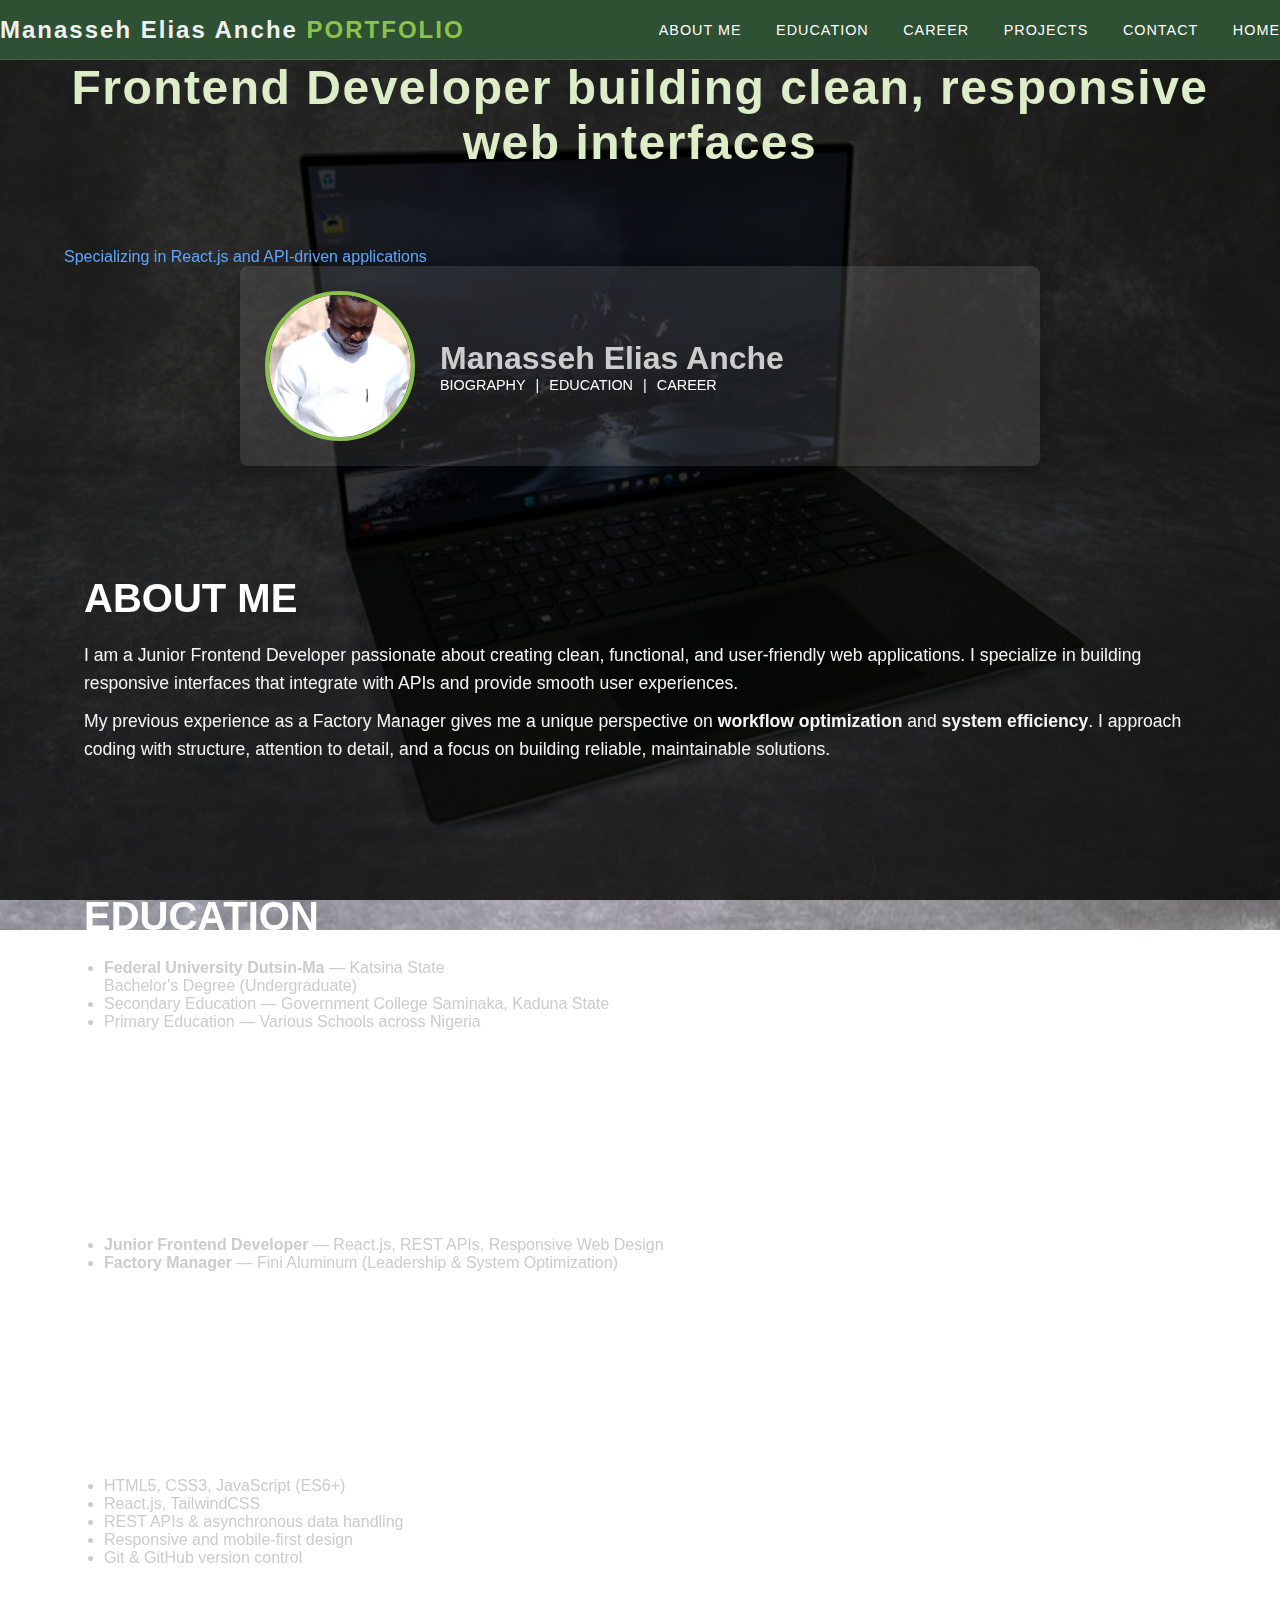
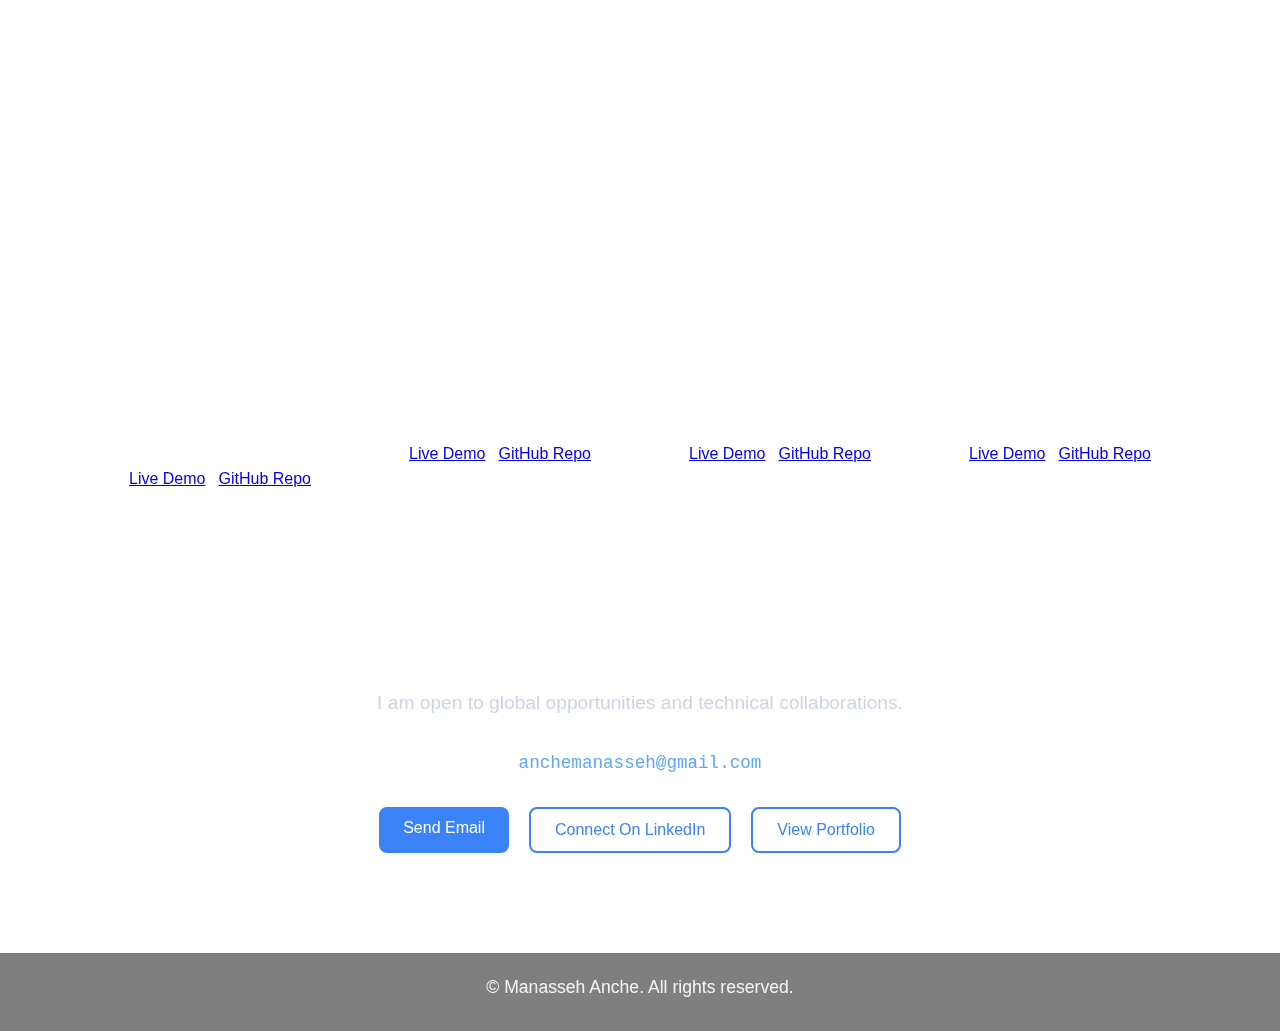
<file: index.html>
<!doctype html>
<html lang="en">
  <head>
    <meta charset="UTF-8" />
    <meta name="viewport" content="width=device-width, initial-scale=1.0" />
    <title>Manasseh Elias Anche's Portfolio</title>
    <link rel="stylesheet" href="styles.css" />
  </head>
  <body>
    <!-- HEADER -->
    <header class="header">
      <div class="navbar">
        <div class="logo">Manasseh Elias Anche <span>PORTFOLIO</span></div>
        <nav class="nav-links">
          <a href="#biography">ABOUT ME</a>
          <a href="#education">EDUCATION</a>
          <a href="#career">CAREER</a>
          <a href="#projects">PROJECTS</a>
          <a href="#contact">CONTACT</a>
          <a href="#">HOME</a>
        </nav>
      </div>
    </header>

    <main class="hero">
      <div class="container">
        <h1 class="tagline">
          Frontend Developer building clean, responsive web interfaces
        </h1>
        <br />
        <span style="color: #60a5fa"
          >Specializing in React.js and API-driven applications</span
        >

        <!-- PROFILE CARD -->
        <div class="profile-card">
          <div class="profile-image-container">
            <img
              src="photo/manas.jpg"
              class="profile-image"
              alt="Manasseh Elias Anche"
            />
          </div>
          <div class="profile-details">
            <h1>Manasseh Elias Anche</h1>
            <div class="keywords">
              <span>BIOGRAPHY</span> | <span>EDUCATION</span> |
              <span>CAREER</span>
            </div>
          </div>
        </div>

        <!-- BIOGRAPHY -->
        <section id="biography">
          <h2>ABOUT ME</h2>
          <p>
            I am a Junior Frontend Developer passionate about creating clean,
            functional, and user-friendly web applications. I specialize in
            building responsive interfaces that integrate with APIs and provide
            smooth user experiences.
          </p>
          <p>
            My previous experience as a Factory Manager gives me a unique
            perspective on <strong>workflow optimization</strong> and
            <strong>system efficiency</strong>. I approach coding with
            structure, attention to detail, and a focus on building reliable,
            maintainable solutions.
          </p>
        </section>

        <!-- EDUCATION -->
        <section id="education">
          <h2>EDUCATION</h2>
          <ul>
            <li>
              <strong>Federal University Dutsin-Ma</strong> — Katsina State
              <br />
              Bachelor's Degree (Undergraduate)
            </li>
            <li>
              Secondary Education — Government College Saminaka, Kaduna State
            </li>
            <li>Primary Education — Various Schools across Nigeria</li>
          </ul>
        </section>

        <!-- CAREER -->
        <section id="career">
          <h2>CAREER</h2>
          <ul>
            <li>
              <strong>Junior Frontend Developer</strong> — React.js, REST APIs,
              Responsive Web Design
            </li>
            <li>
              <strong>Factory Manager</strong> — Fini Aluminum (Leadership &
              System Optimization)
            </li>
          </ul>
        </section>

        <!-- SKILLS (NEW SECTION) -->
        <section id="skills">
          <h2>SKILLS</h2>
          <ul>
            <li>HTML5, CSS3, JavaScript (ES6+)</li>
            <li>React.js, TailwindCSS</li>
            <li>REST APIs & asynchronous data handling</li>
            <li>Responsive and mobile-first design</li>
            <li>Git & GitHub version control</li>
          </ul>
        </section>

        <!-- PROJECTS -->
        <section id="projects">
          <h2>PROJECTS</h2>
          <div class="project-section">
            <div class="project">
              <h3>Farm Inventory App</h3>
              <p>
                Built a system to manage stock levels and financial tracking for
                agricultural operations. Implemented dynamic visualizations for
                real-time inventory insights.
              </p>
              <p><strong>Tech Used:</strong> React.js, TailwindCSS, REST API</p>
              <p>
                <a href="https://mantis-pro.vercel.app" target="_blank"
                  >Live Demo</a
                >
                |
                <a
                  href="https://github.com/Berserker71130/farm-inventory"
                  target="_blank"
                  >GitHub Repo</a
                >
              </p>
            </div>

            <div class="project">
              <h3>E-commerce Page</h3>
              <p>
                Developed a modular e-commerce interface with responsive state
                management for a smooth shopping experience.
              </p>
              <p><strong>Tech Used:</strong> React.js, TailwindCSS</p>
              <p>
                <a href="https://ecommerce-jztm.vercel.app" target="_blank"
                  >Live Demo</a
                >
                |
                <a
                  href="https://github.com/Berserker71130/ecommerce"
                  target="_blank"
                  >GitHub Repo</a
                >
              </p>
            </div>

            <div class="project">
              <h3>Weather Application</h3>
              <p>
                Integrated public APIs to fetch weather data dynamically and
                display real-time updates with responsive UI design.
              </p>
              <p>
                <strong>Tech Used:</strong> React.js, TailwindCSS, Fetch API
              </p>
              <p>
                <a href="https://velocity-smoky-pi.vercel.app" target="_blank"
                  >Live Demo</a
                >
                |
                <a
                  href="https://github.com/Berserker71130/velocity"
                  target="_blank"
                  >GitHub Repo</a
                >
              </p>
            </div>

            <div class="project">
              <h3>PayWallet App</h3>
              <p>
                Built a digital wallet interface with real-time currency updates
                and conversion functionality for accurate financial
                transactions.
              </p>
              <p>
                <strong>Tech Used:</strong> React.js, Context API, TailwindCSS
              </p>
              <p>
                <a href="https://paywallet-app1.vercel.app" target="_blank"
                  >Live Demo</a
                >
                |
                <a
                  href="https://github.com/Berserker71130/paywallet-app1"
                  target="_blank"
                  >GitHub Repo</a
                >
              </p>
            </div>
          </div>
        </section>

        <!-- CONTACT -->
        <section id="contact" style="padding: 40px 0; text-align: center">
          <h2 style="font-size: 2.5rem; margin-bottom: 20px">
            Let's Build Something Great
          </h2>
          <p style="font-size: 1.2rem; margin-bottom: 30px; color: #cbd5e1">
            I am open to global opportunities and technical collaborations.
          </p>

          <p
            style="
              font-family: &quot;Courier New&quot;, Courier, monospace;
              font-size: 1.1rem;
              color: #60a5fa;
              margin-bottom: 30px;
            "
          >
            anchemanasseh@gmail.com
          </p>
          <div
            class="contact-links"
            style="display: flex; justify-content: center; gap: 20px"
          >
            <a
              href="mailto:anchemanasseh@gmail.com"
              class="btn"
              style="
                padding: 12px 24px;
                background-color: #3b82f6;
                color: white;
                border-radius: 8px;
                text-decoration: none;
              "
              >Send Email</a
            >
            <a
              href="https://linkedin.com/in/manasseh-anche-a40840380"
              class="btn"
              style="
                padding: 12px 24px;
                border: 2px solid #3b82f6;
                color: #3b82f6;
                border-radius: 8px;
                text-decoration: none;
              "
              >Connect On LinkedIn</a
            >
            <a
              href="https://portfoliodesign-one.vercel.app"
              class="btn"
              style="
                padding: 12px 24px;
                border: 2px solid #3b82f6;
                color: #3b82f6;
                border-radius: 8px;
                text-decoration: none;
              "
              >View Portfolio</a
            >
          </div>
        </section>
      </div>
    </main>

    <!-- FOOTER -->
    <footer>
      <p>&copy; Manasseh Anche. All rights reserved.</p>
    </footer>
  </body>
</html>
</file>
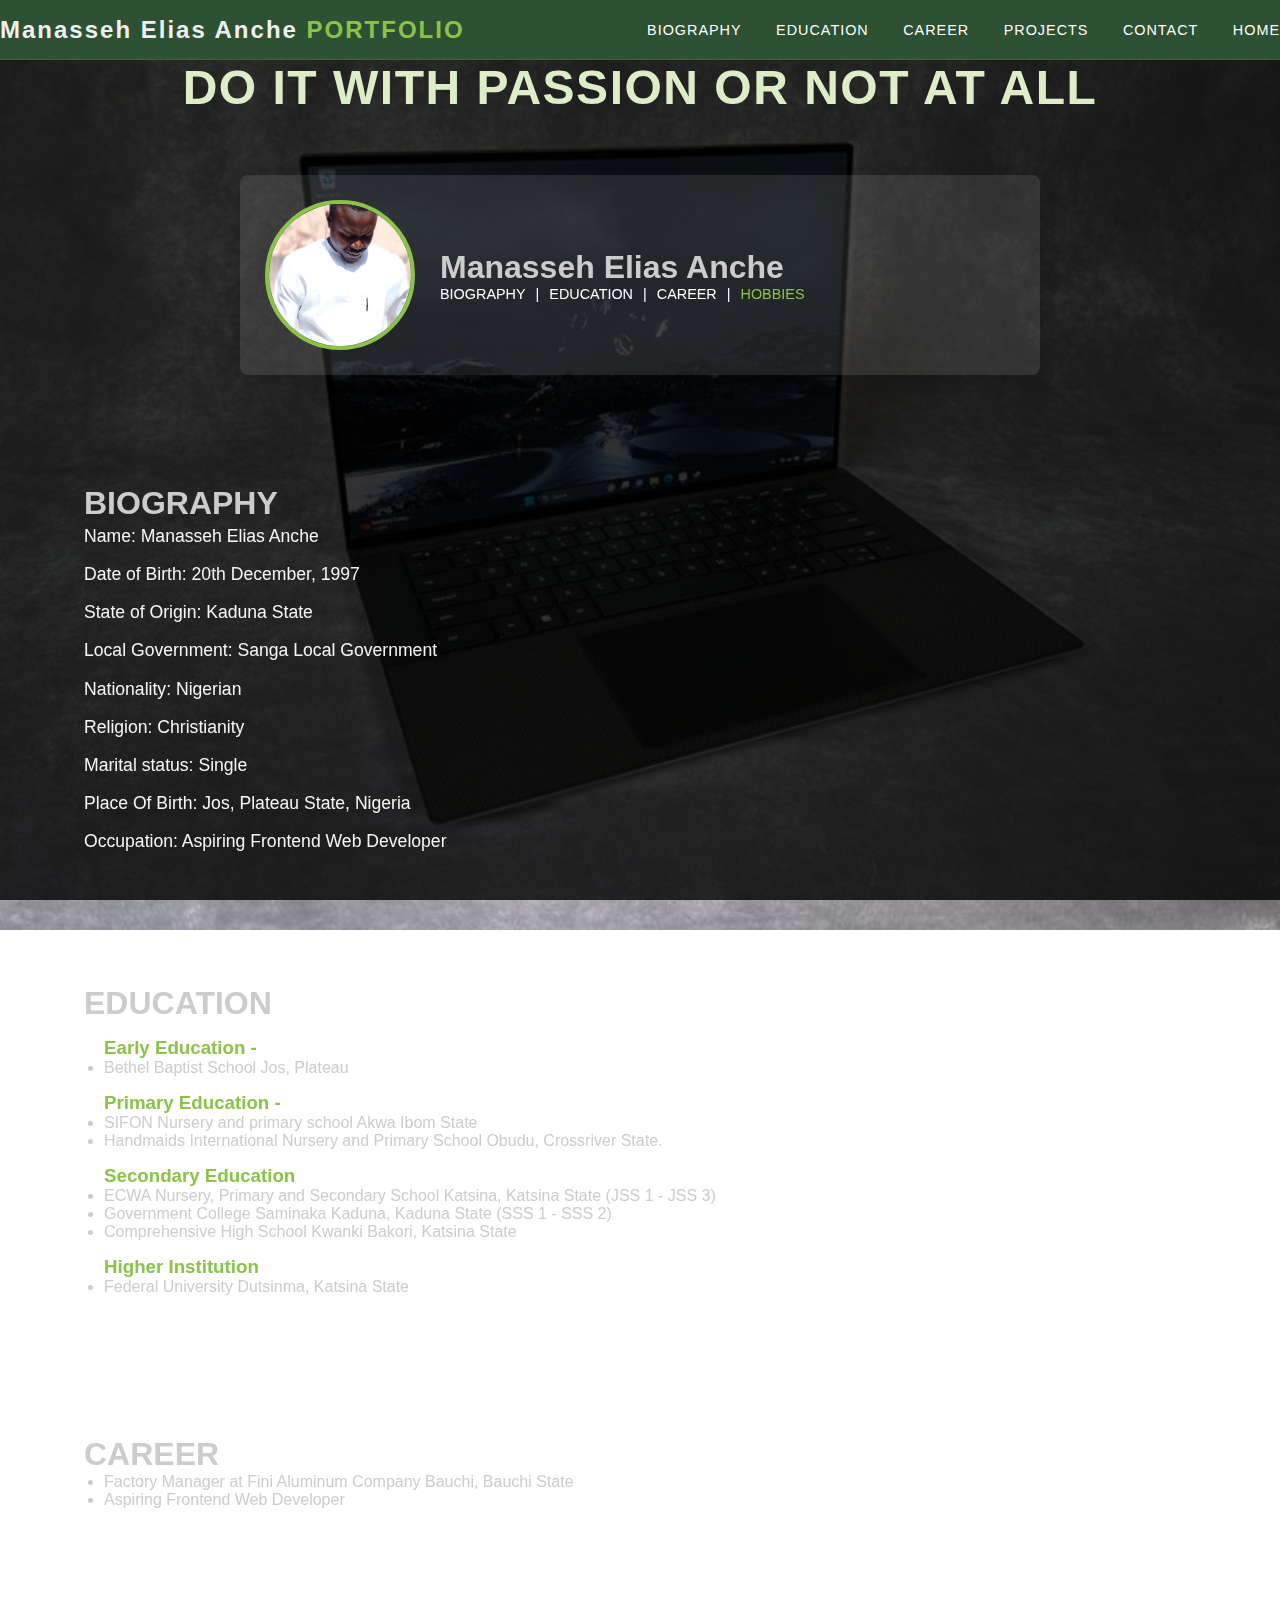
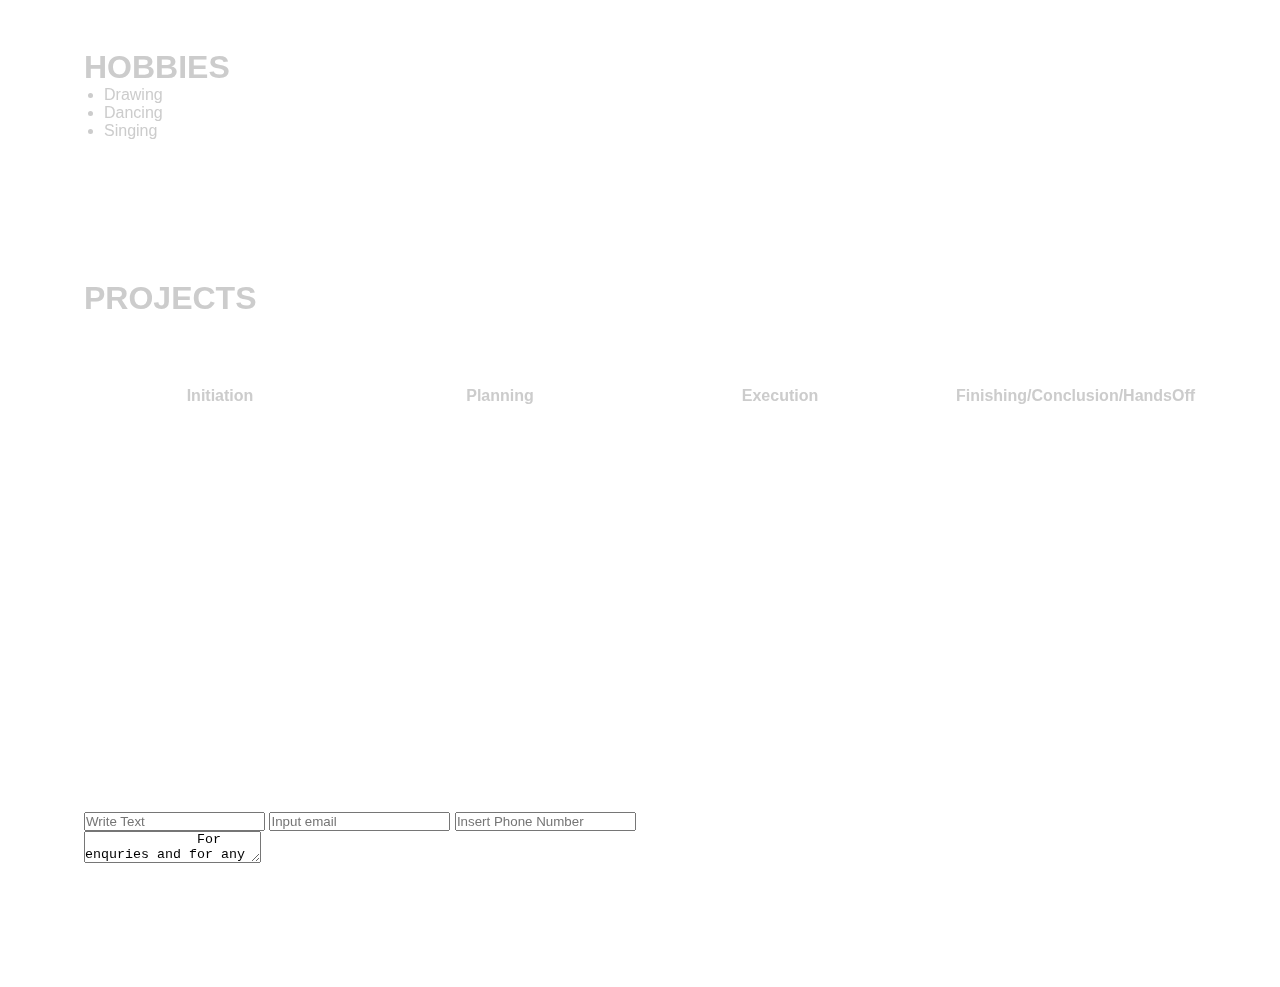
<file: portfolio_design.html>
<!DOCTYPE html>
<html lang="en">
  <head>
    <meta charset="UTF-8" />
    <meta name="viewport" content="width=device-width, initial-scale=1.0" />
    <title>Manasseh Elias Anche's Portfolio</title>
    <link rel="stylesheet" href="styles.css" />
  </head>
  <body>
    <header class="header">
      <div class="navbar">
        <div class="logo">Manasseh Elias Anche <span>PORTFOLIO</span></div>
        <nav class="nav-links">
          <a href="#biography">BIOGRAPHY</a>
          <a href="#education">EDUCATION</a>
          <a href="#career">CAREER</a>
          <a href="#projects">PROJECTS</a>
          <a href="#contact">CONTACT</a>
          <a href="#">HOME</a>
        </nav>
      </div>
    </header>

    <main class="hero">
      <div class="container">
        <h1 class="tagline">DO IT WITH PASSION OR NOT AT ALL</h1>

        <div class="profile-card">
          <div class="profile-image-container">
            <img
              src="photo/manas.jpg"
              class="profile-image"
              alt="Manasseh Elias Anche"
            />
          </div>

          <div class="profile-details">
            <h1>Manasseh Elias Anche</h1>

            <div class="keywords">
              <span>BIOGRAPHY</span>| <span>EDUCATION</span>|
              <span>CAREER</span>|
              <span class="accent-color">HOBBIES</span>
            </div>
          </div>
        </div>

        <!-- Biography Section -->
        <section class="biography-section" id="biography">
          <h1>BIOGRAPHY</h1>
          <p>Name: Manasseh Elias Anche</p>
          <p>Date of Birth: 20th December, 1997</p>
          <p>State of Origin: Kaduna State</p>
          <p>Local Government: Sanga Local Government</p>
          <p>Nationality: Nigerian</p>
          <p>Religion: Christianity</p>
          <p>Marital status: Single</p>
          <p>Place Of Birth: Jos, Plateau State, Nigeria</p>
          <p>Occupation: Aspiring Frontend Web Developer</p>
        </section>

        <!-- Education section -->
        <section class="education-section" id="education">
          <h1>EDUCATION</h1>
          <ul>
            <h3>Early Education -</h3>
            <li>Bethel Baptist School Jos, Plateau</li>

            <h3>Primary Education -</h3>
            <li>SIFON Nursery and primary school Akwa Ibom State</li>
            <li>
              Handmaids International Nursery and Primary School Obudu,
              Crossriver State.
            </li>

            <h3>Secondary Education</h3>
            <li>
              ECWA Nursery, Primary and Secondary School Katsina, Katsina State
              (JSS 1 - JSS 3)
            </li>
            <li>
              Government College Saminaka Kaduna, Kaduna State (SSS 1 - SSS 2)
            </li>
            <li>Comprehensive High School Kwanki Bakori, Katsina State</li>

            <h3>Higher Institution</h3>
            <li>Federal University Dutsinma, Katsina State</li>
          </ul>
        </section>

        <!-- Career section -->
        <section class="career-section" id="career">
          <h1>CAREER</h1>
          <ul>
            <li>
              Factory Manager at Fini Aluminum Company Bauchi, Bauchi State
            </li>
            <li>Aspiring Frontend Web Developer</li>
          </ul>
        </section>

        <!-- Hobby section -->
        <section>
          <h1>HOBBIES</h1>
          <ul>
            <li>Drawing</li>
            <li>Dancing</li>
            <li>Singing</li>
          </ul>
        </section>

        <!-- project section -->
        <section id="projects">
          <h1 class="projectss">PROJECTS</h1>
          <div class="project-section">
            <div class="pro-1">
              <h3>Project 1</h3>
              <h4>Initiation</h4>
              <p>
                Involves the acceptance of the project and gathering as much
                information as possible of what it takes to get the project
                done, tool and resources required are of great importance
              </p>
            </div>
            <div class="pro-2">
              <h3>
                Project 2
                <h4>Planning</h4>
                <p>
                  At this phase, all teams involved sit to map down the how, the
                  duration and the time span for the completion of the project,
                  also looking at the cost, available resources and also being
                  prepared for unforseen contingencies or inexpected event or
                  sudden events, all covered for.
                </p>
              </h3>
            </div>
            <div class="pro-3">
              <h3>
                Project 3
                <h4>Execution</h4>
                <p>
                  This is the ALL HAND ON DECK phase, nwith the initiation and
                  planning all done,nothing left than the commencement of the
                  project and to see it finished.
                </p>
              </h3>
            </div>
            <div class="pro-4">
              <h3>
                Project 4
                <h4>Finishing/Conclusion/HandsOff</h4>
                <p>
                  This involves the completion of the project, making sure all
                  tests have been done, all bugs fixed and malfunctions
                  corrected, designs perfectly done, and finally handing it over
                  to the client of the whole process, this as well as signing
                  off the project.
                </p>
              </h3>
            </div>
          </div>
        </section>

        <section class="form-section" id="contact">
          <form>
            <input type="text" class="text" placeholder="Write Text" />
            <input type="email" class="email" placeholder="Input email" />
            <input
              type="phone"
              class="number"
              placeholder="Insert Phone Number"
            />
          </form>
          <textarea class="text-area" name="contact-me" id="contact">
              For enquries and for any of my services, please do well to contact me by filling the form above
            </textarea
          >
        </section>
      </div>
    </main>
  </body>
</html>
</file>
<file: styles.css>
/*==============================
  GLOBAL STYLES
===============================*/
* {
  box-sizing: border-box;
  margin: 0;
  padding: 0;
}

body {
  font-family: Arial, Helvetica, sans-serif;
  color: #ccc;
  min-height: 100vh;
  display: flex;
  flex-direction: column;
  background-image: url(photo/dell.jpg);
  background-size: cover;
  background-position: center;
  background-attachment: fixed;
  background-repeat: no-repeat;
}

body::before {
  content: "";
  position: fixed;
  top: 0;
  left: 0;
  width: 100%;
  height: 100%;
  background-color: rgba(0, 0, 0, 0.8);
  z-index: -1;
}

.container {
  width: 90%;
  max-width: 1200px;
  margin: 0 auto;
}

/*==============================
  HEADER & NAVBAR
===============================*/
.header {
  position: fixed;
  top: 0;
  left: 0;
  width: 100%;
  height: 60px;
  background-color: #2e5033;
  border-bottom: 1px solid rgba(255, 255, 255, 0.1);
  z-index: 1000;
}

.navbar {
  display: flex;
  justify-content: space-between;
  align-items: center;
  height: 100%;
}

.logo {
  font-size: 1.5em;
  font-weight: bold;
  letter-spacing: 2px;
  color: #f0f0f0;
}

.logo span,
.accent-color {
  color: #8bc34a;
}

.nav-links a {
  color: #fff;
  text-decoration: none;
  margin-left: 30px;
  font-size: 0.9em;
  text-transform: uppercase;
  letter-spacing: 1px;
  transition: color 0.3s;
}

.nav-links a:hover {
  color: #8bc34a;
}

/*==============================
  HERO / PROFILE SECTION
===============================*/
.hero {
  flex-grow: 1;
  margin-top: 60px;
  padding-bottom: 60px;
}

.tagline {
  text-align: center;
  font-size: 3em;
  font-weight: 700;
  color: #dcedc8;
  margin-bottom: 60px;
  letter-spacing: 1.5px;
}

.profile-card {
  display: flex;
  align-items: center;
  background-color: rgba(255, 255, 255, 0.1);
  padding: 25px;
  max-width: 800px;
  margin: 0 auto 50px auto;
  border-radius: 8px;
  box-shadow: 0 4px 15px rgba(0, 0, 0, 0.2);
  transition: transform 0.3s;
}

.profile-card:hover {
  transform: translateY(-5px);
}

.profile-image-container {
  width: 150px;
  height: 150px;
  flex-shrink: 0;
  margin-right: 25px;
}

.profile-image {
  width: 100%;
  height: 100%;
  object-fit: cover;
  border-radius: 50%;
  border: 4px solid #8bc34a;
}

.profile-details h2 {
  font-size: 1.8em;
  color: #fff;
  margin-bottom: 5px;
  text-transform: uppercase;
}

.keywords {
  display: flex;
  gap: 10px;
  font-size: 0.9em;
  color: #fff;
}

/*==============================
  TEXT SECTIONS
===============================*/
section {
  padding: 60px 20px;
}

h2 {
  font-size: 2.5em;
  margin-bottom: 20px;
  color: #fff;
}

p {
  font-size: 1.1em;
  line-height: 1.6;
  color: whitesmoke;
  margin-bottom: 10px;
}

ul {
  list-style-type: disc;
  padding-left: 20px;
  margin-bottom: 20px;
}

h3 {
  margin-top: 15px;
  color: #8bc34a;
}

/*==============================
  PROJECTS
===============================*/
.project-section {
  display: flex;
  flex-wrap: wrap;
  gap: 30px;
  justify-content: center;
}

.project-section > div {
  width: 250px;
  background-color: #ffffff22;
  padding: 20px;
  border-radius: 10px;
  text-align: center;
  backdrop-filter: blur(6px);
  border: 1px solid #ffffff33;
  transition: transform 0.3s;
}

.project-section > div:hover {
  transform: scale(1.05);
}

.project-section h3 {
  margin-bottom: 10px;
  font-size: 1.3em;
  color: #fff;
}

.project-section p {
  font-size: 1em;
  color: #fff;
}

/*==============================
  CONTACT FORM
===============================*/
.contact-section {
  max-width: 800px;
  margin: 40px auto;
  padding: 30px;
  background-color: #2e5033;
  border-radius: 8px;
  box-shadow: 0 4px 6px rgba(0, 0, 0, 0.1);
}

.contact-intro {
  text-align: center;
  margin-bottom: 30px;
}

.contact-intro h2 {
  font-size: 2em;
  color: #fff;
}

.input-group-row {
  display: flex;
  gap: 20px;
  margin-bottom: 20px;
  flex-wrap: wrap;
}

.input-wrapper {
  flex: 1;
  display: flex;
  flex-direction: column;
}

.input-wrapper label {
  color: #fff;
  margin-bottom: 5px;
}

.input-wrapper input,
.textarea-wrapper textarea {
  padding: 12px;
  border: 1px solid #ccc;
  border-radius: 6px;
  font-size: 1em;
  width: 100%;
  transition: border-color 0.3s;
  margin-top: 5px;
}

.input-wrapper input:focus,
.textarea-wrapper textarea:focus {
  outline: none;
  border-color: #8bc34a;
}

.textarea-wrapper {
  display: flex;
  flex-direction: column;
  margin-bottom: 20px;
}

.submit-button {
  background-color: #e83e8c;
  color: white;
  padding: 12px 25px;
  border: none;
  border-radius: 6px;
  font-size: 1.1em;
  font-weight: 600;
  cursor: pointer;
  transition: background-color 0.3s, transform 0.2s;
}

.submit-button:hover {
  background-color: #d12e79;
  transform: translateY(-2px);
}

/*==============================
  MESSAGES
===============================*/
.messages-container {
  display: grid;
  gap: 20px;
  margin-top: 20px;
}

.message-card {
  background: #ffffff22;
  padding: 20px;
  border-radius: 10px;
  backdrop-filter: blur(6px);
  color: #fff;
  border: 1px solid #ffffff33;
}

.message-card .timestamp {
  display: block;
  margin-top: 10px;
  font-size: 12px;
  opacity: 0.7;
}

/*==============================
  FOOTER
===============================*/
footer {
  text-align: center;
  padding: 20px;
  color: #fff;
  background-color: rgba(0, 0, 0, 0.5);
}

/*==============================
  RESPONSIVE DESIGN
===============================*/
@media (max-width: 768px) {
  .project-section {
    flex-direction: column;
    align-items: center;
  }

  .input-group-row {
    flex-direction: column;
  }

  .profile-card {
    flex-direction: column;
    align-items: center;
    text-align: center;
  }

  .profile-image-container {
    margin-bottom: 15px;
  }
}
</file>
